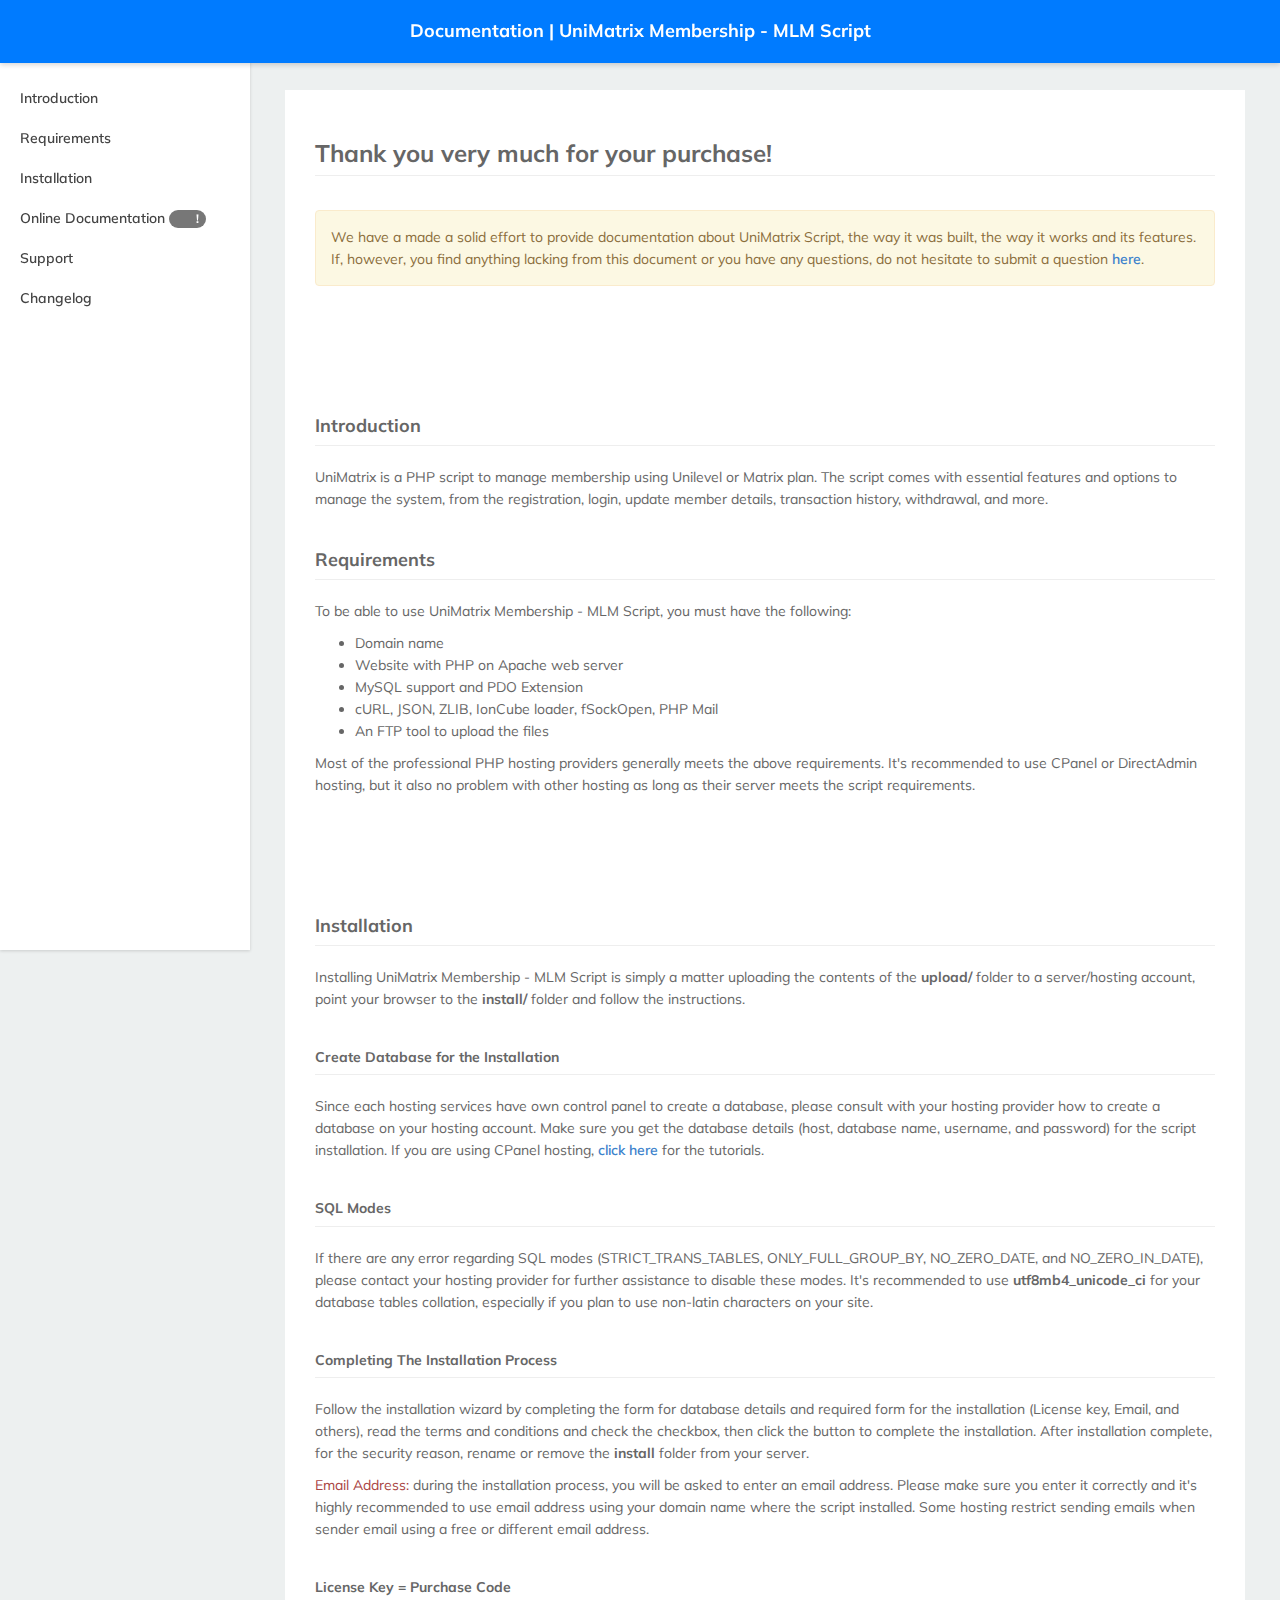
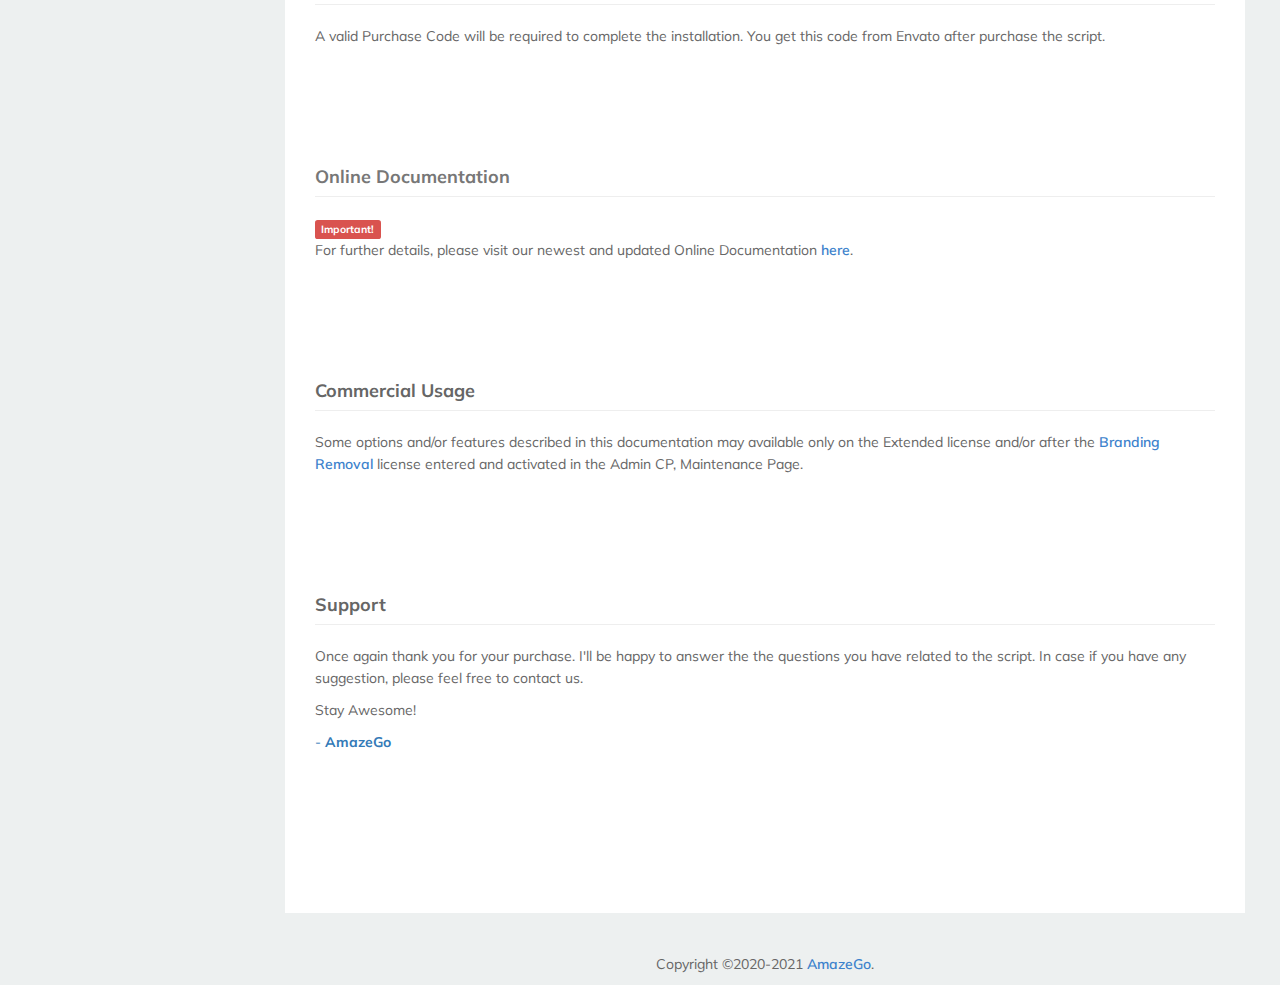
<file: documentation/index.html>
<!DOCTYPE html>
<html lang="en">

    <head>
        <!--SEO Meta Tags-->
        <meta charset="utf-8" />
        <!-- SITE TITLE -->
        <title>UniMatrix Membership - MLM Script</title>
        <meta name="viewport" content="width=device-width, initial-scale=1.0, maximum-scale=1.0, user-scalable=no" />
        <meta name="description" content="AmazeGo Responsive Documentation Page Template" />
        <meta name="keywords" content="MLM script, MLM software, Money making script, financial technology, MLM platform, documentation">
        <meta name="author" content="AmazeGo" />
        <meta http-equiv="X-UA-Compatible" content="IE=edge" />

        <link rel="shortcut icon" href="favicon.ico">

        <!-- Google-Fonts -->
        <link rel="stylesheet" href="css/opensans.css">

        <!-- Bootstrap Core CSS -->
        <link rel="stylesheet" href="css/bootstrap.min.css">

        <link rel="stylesheet" type="text/css" href="css/prettify.css" />

        <!-- Custom CSS -->
        <link rel="stylesheet" href="css/styles.css">

    </head>

    <body>

        <nav class="navbar navbar-default navbar-fixed-top">
            <div class="container-fluid">
                <!-- Brand and toggle get grouped for better mobile display -->
                <div class="text-center">
                    <a class="logo" href="#">Documentation | UniMatrix Membership - MLM Script</a>
                </div>
            </div><!-- /.container-fluid -->
        </nav>

        <div id="wrapper">

            <!-- Sidebar -->
            <div id="sidebar-wrapper">
                <ul class="sidebar-nav">
                    <li>
                        <a href="#intro">Introduction</a>
                    </li>
                    <li>
                        <a href="#requirements">Requirements</a>
                    </li>
                    <li>
                        <a href="#installation">Installation</a>
                    </li>
                    <li>
                        <a href="#configuration">Online Documentation <span class="badge badge-danger">!</span></a>
                    </li>
                    <li>
                        <a href="#support">Support</a>
                    </li>
                    <li><a href="#changelog">Changelog</a></li>
                </ul>
            </div>
            <!-- /#sidebar-wrapper -->

            <!-- Page Content -->
            <div id="page-content-wrapper">
                <div class="container-fluid">
                    <div class="row">
                        <div class="col-lg-12">
                            <div class="right-bar">

                                <div class="com-container">

                                    <div id="intro" class="com-container">
                                        <h3 class="page-header">Thank you very much for your purchase!</h3>

                                        <div class="p-t-20">
                                            <div class="alert alert-warning">
                                                <p>We have a made a solid effort to provide documentation about UniMatrix Script, the way it was built, the way it works and its features. If, however, you find anything lacking from this document or you have any questions, do not hesitate to submit a question <a href="https://www.mlmscript.net/askqu/ask?doc" target="_blank">here</a>.</p>
                                            </div>
                                        </div>
                                    </div>

                                    <h4 class="page-header">Introduction</h4>

                                    <p>UniMatrix is a PHP script to manage membership using Unilevel or Matrix plan. The script comes with essential features and options to manage the system, from the registration, login, update member details, transaction history, withdrawal, and more.
                                    </p>

                                    <div id="requirements" class="com-container">
                                        <h4 class="page-header">Requirements</h4>
                                        <p>To be able to use UniMatrix Membership - MLM Script, you must have the following:</p>
                                        <ul>
                                            <li>Domain name</li>
                                            <li>Website with PHP on Apache web server</li>
                                            <li>MySQL support and PDO Extension</li>
                                            <li>cURL, JSON, ZLIB, IonCube loader, fSockOpen, PHP Mail</li>
                                            <li>An FTP tool to upload the files</li>
                                        </ul>
                                        <p>Most of the professional PHP hosting providers generally meets the above requirements. It's recommended to use CPanel or DirectAdmin hosting, but it also no problem with other hosting as long as their server meets the script requirements.
                                        </p>
                                    </div>

                                    <div id="installation" class="com-container">
                                        <h4 class="page-header">Installation</h4>
                                        <p>Installing UniMatrix Membership - MLM Script is simply a matter uploading the contents of the <strong>upload/</strong> folder to a server/hosting account, point your browser to the <strong>install/</strong> folder and follow the instructions.</p>

                                        <h5 class="page-header">Create Database for the Installation</h5>
                                        <p>Since each hosting services have own control panel to create a database, please consult with your hosting provider how to create a database on your hosting account. Make sure you get the database details (host, database name, username, and password) for the script installation. If you are using CPanel hosting, <a href="https://documentation.cpanel.net/display/68Docs/MySQL+Databases" target="_blank">click here</a> for the tutorials.</p>
                                        <h5 class="page-header">SQL Modes</h5>
                                        <p>If there are any error regarding SQL modes (STRICT_TRANS_TABLES, ONLY_FULL_GROUP_BY, NO_ZERO_DATE, and NO_ZERO_IN_DATE), please contact your hosting provider for further assistance to disable these modes. It's recommended to use <strong>utf8mb4_unicode_ci</strong> for your database tables collation, especially if you plan to use non-latin characters on your site.</p>
                                        <h5 class="page-header">Completing The Installation Process</h5>
                                        <p>Follow the installation wizard by completing the form for database details and required form for the installation (License key, Email, and others), read the terms and conditions and check the checkbox, then click the button to complete the installation. After installation complete, for the security reason, rename or remove the <strong>install</strong> folder from your server.</p>
                                        <p><span class='text-danger'>Email Address:</span> during the installation process, you will be asked to enter an email address. Please make sure you enter it correctly and it's highly recommended to use email address using your domain name where the script installed. Some hosting restrict sending emails when sender email using a free or different email address.</p>
                                        <h5 class="page-header">License Key = Purchase Code</h5>
                                        <p>A valid Purchase Code will be required to complete the installation. You get this code from Envato after purchase the script.</p>
                                    </div>

                                    <div id="configuration" class="com-container">
                                        <h4 class="page-header text-muted">Online Documentation</h4>
                                        <div class="label label-danger">Important!</div>
                                        <p>For further details, please visit our newest and updated Online Documentation <a href="https://www.mlmscript.net/docs/unimatrix/" target="_blank">here</a>.</p>
                                    </div>

                                    <div id="support" class="com-container">
                                        <h4 class="page-header">Commercial Usage</h4>
                                        <p class="m-t-20">
                                            Some options and/or features described in this documentation may available only on the Extended license and/or after the <a href="https://www.mlmscript.net/order?doc" target="_blank">Branding Removal</a> license entered and activated in the Admin CP, Maintenance Page.
                                        </p>
                                    </div>

                                    <div id="support" class="com-container">
                                        <h4 class="page-header">Support</h4>
                                        <p class="m-t-20">
                                            Once again thank you for your purchase. I'll be happy to answer the the questions you have related to the script. In case if you have any suggestion, please feel free to contact us.
                                        </p>

                                        <p>
                                            Stay Awesome!
                                        </p>

                                        <p class="text-primary">
                                            - <strong>AmazeGo</strong>
                                        </p>
                                    </div>

                                    </div>

                                </div>
                            </div>
                        </div>
                    </div>
                </div>
                <!-- /#page-content-wrapper -->

                <div class="text-center">
                    <p class="copy">Copyright &copy;2020-2021 <a href="https://codecanyon.net/user/amazego" target="_blank">AmazeGo</a>.</p>
                </div>
            </div>
            <!-- /#wrapper -->

        </div>

        <!-- jQuery -->
        <script src="js/jquery.js"></script>

        <!-- Bootstrap Core JavaScript -->
        <script src="js/bootstrap.min.js"></script>

        <script src="js/jquery.easing.min.js"></script>

        <script type="text/javascript" src="js/prettify.js"></script>

        <!-- Menu Toggle Script -->
        <script>
            //jQuery for page scrolling feature - requires jQuery Easing plugin
            $(function () {
                $('.sidebar-nav a').bind('click', function (event) {
                    var $anchor = $(this);
                    $('html, body').stop().animate({
                        scrollTop: $($anchor.attr('href')).offset().top - 100
                    }, 1500, 'easeInOutExpo');
                    event.preventDefault();
                });
            });

        </script>


    </body>

</html>
</file>
<file: documentation/css/opensans.css>
/* cyrillic-ext */
@font-face {
  font-family: 'Open Sans';
  font-style: normal;
  font-weight: 400;
  src: local('Open Sans Regular'), local('OpenSans-Regular'), url(https://fonts.gstatic.com/s/opensans/v17/mem8YaGs126MiZpBA-UFWJ0bbck.woff2) format('woff2');
  unicode-range: U+0460-052F, U+1C80-1C88, U+20B4, U+2DE0-2DFF, U+A640-A69F, U+FE2E-FE2F;
}
/* cyrillic */
@font-face {
  font-family: 'Open Sans';
  font-style: normal;
  font-weight: 400;
  src: local('Open Sans Regular'), local('OpenSans-Regular'), url(https://fonts.gstatic.com/s/opensans/v17/mem8YaGs126MiZpBA-UFUZ0bbck.woff2) format('woff2');
  unicode-range: U+0400-045F, U+0490-0491, U+04B0-04B1, U+2116;
}
/* greek-ext */
@font-face {
  font-family: 'Open Sans';
  font-style: normal;
  font-weight: 400;
  src: local('Open Sans Regular'), local('OpenSans-Regular'), url(https://fonts.gstatic.com/s/opensans/v17/mem8YaGs126MiZpBA-UFWZ0bbck.woff2) format('woff2');
  unicode-range: U+1F00-1FFF;
}
/* greek */
@font-face {
  font-family: 'Open Sans';
  font-style: normal;
  font-weight: 400;
  src: local('Open Sans Regular'), local('OpenSans-Regular'), url(https://fonts.gstatic.com/s/opensans/v17/mem8YaGs126MiZpBA-UFVp0bbck.woff2) format('woff2');
  unicode-range: U+0370-03FF;
}
/* vietnamese */
@font-face {
  font-family: 'Open Sans';
  font-style: normal;
  font-weight: 400;
  src: local('Open Sans Regular'), local('OpenSans-Regular'), url(https://fonts.gstatic.com/s/opensans/v17/mem8YaGs126MiZpBA-UFWp0bbck.woff2) format('woff2');
  unicode-range: U+0102-0103, U+0110-0111, U+0128-0129, U+0168-0169, U+01A0-01A1, U+01AF-01B0, U+1EA0-1EF9, U+20AB;
}
/* latin-ext */
@font-face {
  font-family: 'Open Sans';
  font-style: normal;
  font-weight: 400;
  src: local('Open Sans Regular'), local('OpenSans-Regular'), url(https://fonts.gstatic.com/s/opensans/v17/mem8YaGs126MiZpBA-UFW50bbck.woff2) format('woff2');
  unicode-range: U+0100-024F, U+0259, U+1E00-1EFF, U+2020, U+20A0-20AB, U+20AD-20CF, U+2113, U+2C60-2C7F, U+A720-A7FF;
}
/* latin */
@font-face {
  font-family: 'Open Sans';
  font-style: normal;
  font-weight: 400;
  src: local('Open Sans Regular'), local('OpenSans-Regular'), url(https://fonts.gstatic.com/s/opensans/v17/mem8YaGs126MiZpBA-UFVZ0b.woff2) format('woff2');
  unicode-range: U+0000-00FF, U+0131, U+0152-0153, U+02BB-02BC, U+02C6, U+02DA, U+02DC, U+2000-206F, U+2074, U+20AC, U+2122, U+2191, U+2193, U+2212, U+2215, U+FEFF, U+FFFD;
}
/* cyrillic-ext */
@font-face {
  font-family: 'Open Sans';
  font-style: normal;
  font-weight: 600;
  src: local('Open Sans SemiBold'), local('OpenSans-SemiBold'), url(https://fonts.gstatic.com/s/opensans/v17/mem5YaGs126MiZpBA-UNirkOX-hpOqc.woff2) format('woff2');
  unicode-range: U+0460-052F, U+1C80-1C88, U+20B4, U+2DE0-2DFF, U+A640-A69F, U+FE2E-FE2F;
}
/* cyrillic */
@font-face {
  font-family: 'Open Sans';
  font-style: normal;
  font-weight: 600;
  src: local('Open Sans SemiBold'), local('OpenSans-SemiBold'), url(https://fonts.gstatic.com/s/opensans/v17/mem5YaGs126MiZpBA-UNirkOVuhpOqc.woff2) format('woff2');
  unicode-range: U+0400-045F, U+0490-0491, U+04B0-04B1, U+2116;
}
/* greek-ext */
@font-face {
  font-family: 'Open Sans';
  font-style: normal;
  font-weight: 600;
  src: local('Open Sans SemiBold'), local('OpenSans-SemiBold'), url(https://fonts.gstatic.com/s/opensans/v17/mem5YaGs126MiZpBA-UNirkOXuhpOqc.woff2) format('woff2');
  unicode-range: U+1F00-1FFF;
}
/* greek */
@font-face {
  font-family: 'Open Sans';
  font-style: normal;
  font-weight: 600;
  src: local('Open Sans SemiBold'), local('OpenSans-SemiBold'), url(https://fonts.gstatic.com/s/opensans/v17/mem5YaGs126MiZpBA-UNirkOUehpOqc.woff2) format('woff2');
  unicode-range: U+0370-03FF;
}
/* vietnamese */
@font-face {
  font-family: 'Open Sans';
  font-style: normal;
  font-weight: 600;
  src: local('Open Sans SemiBold'), local('OpenSans-SemiBold'), url(https://fonts.gstatic.com/s/opensans/v17/mem5YaGs126MiZpBA-UNirkOXehpOqc.woff2) format('woff2');
  unicode-range: U+0102-0103, U+0110-0111, U+0128-0129, U+0168-0169, U+01A0-01A1, U+01AF-01B0, U+1EA0-1EF9, U+20AB;
}
/* latin-ext */
@font-face {
  font-family: 'Open Sans';
  font-style: normal;
  font-weight: 600;
  src: local('Open Sans SemiBold'), local('OpenSans-SemiBold'), url(https://fonts.gstatic.com/s/opensans/v17/mem5YaGs126MiZpBA-UNirkOXOhpOqc.woff2) format('woff2');
  unicode-range: U+0100-024F, U+0259, U+1E00-1EFF, U+2020, U+20A0-20AB, U+20AD-20CF, U+2113, U+2C60-2C7F, U+A720-A7FF;
}
/* latin */
@font-face {
  font-family: 'Open Sans';
  font-style: normal;
  font-weight: 600;
  src: local('Open Sans SemiBold'), local('OpenSans-SemiBold'), url(https://fonts.gstatic.com/s/opensans/v17/mem5YaGs126MiZpBA-UNirkOUuhp.woff2) format('woff2');
  unicode-range: U+0000-00FF, U+0131, U+0152-0153, U+02BB-02BC, U+02C6, U+02DA, U+02DC, U+2000-206F, U+2074, U+20AC, U+2122, U+2191, U+2193, U+2212, U+2215, U+FEFF, U+FFFD;
}
/* cyrillic-ext */
@font-face {
  font-family: 'Open Sans';
  font-style: normal;
  font-weight: 700;
  src: local('Open Sans Bold'), local('OpenSans-Bold'), url(https://fonts.gstatic.com/s/opensans/v17/mem5YaGs126MiZpBA-UN7rgOX-hpOqc.woff2) format('woff2');
  unicode-range: U+0460-052F, U+1C80-1C88, U+20B4, U+2DE0-2DFF, U+A640-A69F, U+FE2E-FE2F;
}
/* cyrillic */
@font-face {
  font-family: 'Open Sans';
  font-style: normal;
  font-weight: 700;
  src: local('Open Sans Bold'), local('OpenSans-Bold'), url(https://fonts.gstatic.com/s/opensans/v17/mem5YaGs126MiZpBA-UN7rgOVuhpOqc.woff2) format('woff2');
  unicode-range: U+0400-045F, U+0490-0491, U+04B0-04B1, U+2116;
}
/* greek-ext */
@font-face {
  font-family: 'Open Sans';
  font-style: normal;
  font-weight: 700;
  src: local('Open Sans Bold'), local('OpenSans-Bold'), url(https://fonts.gstatic.com/s/opensans/v17/mem5YaGs126MiZpBA-UN7rgOXuhpOqc.woff2) format('woff2');
  unicode-range: U+1F00-1FFF;
}
/* greek */
@font-face {
  font-family: 'Open Sans';
  font-style: normal;
  font-weight: 700;
  src: local('Open Sans Bold'), local('OpenSans-Bold'), url(https://fonts.gstatic.com/s/opensans/v17/mem5YaGs126MiZpBA-UN7rgOUehpOqc.woff2) format('woff2');
  unicode-range: U+0370-03FF;
}
/* vietnamese */
@font-face {
  font-family: 'Open Sans';
  font-style: normal;
  font-weight: 700;
  src: local('Open Sans Bold'), local('OpenSans-Bold'), url(https://fonts.gstatic.com/s/opensans/v17/mem5YaGs126MiZpBA-UN7rgOXehpOqc.woff2) format('woff2');
  unicode-range: U+0102-0103, U+0110-0111, U+0128-0129, U+0168-0169, U+01A0-01A1, U+01AF-01B0, U+1EA0-1EF9, U+20AB;
}
/* latin-ext */
@font-face {
  font-family: 'Open Sans';
  font-style: normal;
  font-weight: 700;
  src: local('Open Sans Bold'), local('OpenSans-Bold'), url(https://fonts.gstatic.com/s/opensans/v17/mem5YaGs126MiZpBA-UN7rgOXOhpOqc.woff2) format('woff2');
  unicode-range: U+0100-024F, U+0259, U+1E00-1EFF, U+2020, U+20A0-20AB, U+20AD-20CF, U+2113, U+2C60-2C7F, U+A720-A7FF;
}
/* latin */
@font-face {
  font-family: 'Open Sans';
  font-style: normal;
  font-weight: 700;
  src: local('Open Sans Bold'), local('OpenSans-Bold'), url(https://fonts.gstatic.com/s/opensans/v17/mem5YaGs126MiZpBA-UN7rgOUuhp.woff2) format('woff2');
  unicode-range: U+0000-00FF, U+0131, U+0152-0153, U+02BB-02BC, U+02C6, U+02DA, U+02DC, U+2000-206F, U+2074, U+20AC, U+2122, U+2191, U+2193, U+2212, U+2215, U+FEFF, U+FFFD;
}
/* cyrillic-ext */
@font-face {
  font-family: 'Open Sans';
  font-style: normal;
  font-weight: 800;
  src: local('Open Sans ExtraBold'), local('OpenSans-ExtraBold'), url(https://fonts.gstatic.com/s/opensans/v17/mem5YaGs126MiZpBA-UN8rsOX-hpOqc.woff2) format('woff2');
  unicode-range: U+0460-052F, U+1C80-1C88, U+20B4, U+2DE0-2DFF, U+A640-A69F, U+FE2E-FE2F;
}
/* cyrillic */
@font-face {
  font-family: 'Open Sans';
  font-style: normal;
  font-weight: 800;
  src: local('Open Sans ExtraBold'), local('OpenSans-ExtraBold'), url(https://fonts.gstatic.com/s/opensans/v17/mem5YaGs126MiZpBA-UN8rsOVuhpOqc.woff2) format('woff2');
  unicode-range: U+0400-045F, U+0490-0491, U+04B0-04B1, U+2116;
}
/* greek-ext */
@font-face {
  font-family: 'Open Sans';
  font-style: normal;
  font-weight: 800;
  src: local('Open Sans ExtraBold'), local('OpenSans-ExtraBold'), url(https://fonts.gstatic.com/s/opensans/v17/mem5YaGs126MiZpBA-UN8rsOXuhpOqc.woff2) format('woff2');
  unicode-range: U+1F00-1FFF;
}
/* greek */
@font-face {
  font-family: 'Open Sans';
  font-style: normal;
  font-weight: 800;
  src: local('Open Sans ExtraBold'), local('OpenSans-ExtraBold'), url(https://fonts.gstatic.com/s/opensans/v17/mem5YaGs126MiZpBA-UN8rsOUehpOqc.woff2) format('woff2');
  unicode-range: U+0370-03FF;
}
/* vietnamese */
@font-face {
  font-family: 'Open Sans';
  font-style: normal;
  font-weight: 800;
  src: local('Open Sans ExtraBold'), local('OpenSans-ExtraBold'), url(https://fonts.gstatic.com/s/opensans/v17/mem5YaGs126MiZpBA-UN8rsOXehpOqc.woff2) format('woff2');
  unicode-range: U+0102-0103, U+0110-0111, U+0128-0129, U+0168-0169, U+01A0-01A1, U+01AF-01B0, U+1EA0-1EF9, U+20AB;
}
/* latin-ext */
@font-face {
  font-family: 'Open Sans';
  font-style: normal;
  font-weight: 800;
  src: local('Open Sans ExtraBold'), local('OpenSans-ExtraBold'), url(https://fonts.gstatic.com/s/opensans/v17/mem5YaGs126MiZpBA-UN8rsOXOhpOqc.woff2) format('woff2');
  unicode-range: U+0100-024F, U+0259, U+1E00-1EFF, U+2020, U+20A0-20AB, U+20AD-20CF, U+2113, U+2C60-2C7F, U+A720-A7FF;
}
/* latin */
@font-face {
  font-family: 'Open Sans';
  font-style: normal;
  font-weight: 800;
  src: local('Open Sans ExtraBold'), local('OpenSans-ExtraBold'), url(https://fonts.gstatic.com/s/opensans/v17/mem5YaGs126MiZpBA-UN8rsOUuhp.woff2) format('woff2');
  unicode-range: U+0000-00FF, U+0131, U+0152-0153, U+02BB-02BC, U+02C6, U+02DA, U+02DC, U+2000-206F, U+2074, U+20AC, U+2122, U+2191, U+2193, U+2212, U+2215, U+FEFF, U+FFFD;
}
</file>
<file: documentation/css/prettify.css>
/* Pretty printing styles. Used with prettify.js.
 *
 * This version is slight modified based on the original version.
 *
 * Name:	Stanley Ng
 * Email: 	stanleyhlng@googlegroups.com
 * 
 * Reference:
 * http://code.google.com/p/google-code-prettify/source/browse/trunk/src/prettify.css
 */
.pln {
  color: #48484C; }

.str {
  color: #DD1144; }

.kwd {
  color: #1E347B; }

.com {
  color: #93A1A1; }

.typ {
  color: teal; }

.lit {
  color: #195F91; }

.pun {
  color: #93A1A1; }

.opn {
  color: #93A1A1; }

.clo {
  color: #93A1A1; }

.tag {
  color: #008; }

.atn {
  color: teal; }

.atv {
  color: #DD1144; }

.dec {
  color: teal; }

.var {
  color: teal; }

.fun {
  color: #DC322F; }

/* Put a border around prettyprinted code snippets. */
pre.prettyprint {
  background-color: #F7F7F9;
  padding: 10px;
  border: 1px solid #E1E1E8; }

pre.prettyprint.linenums {
  box-shadow: 40px 0 0 #FBFBFC inset, 41px 0 0 #ECECF0 inset; }

/* Specify class=linenums on a pre to get line numbering */
ol.linenums {
  color: #1E347B;
  margin: 0 0 0 40px; }

ol.linenums li {
  color: #BEBEC5;
  line-height: 18px;
  padding-left: 12px;
  text-shadow: 0 1px 0 #FFFFFF; }

li.L0,
li.L1,
li.L2,
li.L3,
li.L5,
li.L6,
li.L7,
li.L8 {
  list-style-type: normal; }

/* Alternate shading for lines */
li.L1,
li.L3,
li.L5,
li.L7,
li.L9 {
  background: #eee; }
</file>
<file: documentation/css/styles.css>
/*!
 *
 * Documentation
 *
 */


@import url("//fonts.googleapis.com/css?family=Muli:400,600,700,800");
body {
    font-family: "Muli", "Poppins", arial;
    font-weight: 400;
    color: #666;
    background-color: #edf0f0;
    font-size: 14px;
    line-height: 22px;
    overflow-x:hidden;
}
a {
    font-weight: 600;
    color: #3C82CC;
}
a:hover,
a:focus {
    color: #007BFF;
    outline: none;
    text-decoration: none;
}

.p-t-20 {
    padding-top: 1em;
}

.p-t-50 {
    padding-top: 2em;
}
.list-none {
    list-style: none;
}

.navbar-default {
    border: none;
    margin-bottom: 0px;
    background: #007BFF;
    box-shadow: 0 2px 5px 0 rgba(0, 0, 0, 0.16);
    border-radius: 0px;
    padding-top: 20px;
    padding-bottom: 20px;
}

.logo {
    font-weight: 700;
    font-size: 18px;
    color: #fff !important;
}

.bg-dark {
    background-color: #0c1021;
}

.copy {
    padding: 20px 0px 0px 0px;
}

/* Toggle Styles */


/* this css is taken from Start Bootstrap - Simple Sidebar HTML Template (http://startbootstrap.com) */
#wrapper {
    margin-top: 50px;
    padding-left: 0;
    -webkit-transition: all 0.5s ease;
    -moz-transition: all 0.5s ease;
    -o-transition: all 0.5s ease;
    transition: all 0.5s ease;
}

#wrapper.toggled {
    padding-left: 250px;
}

#sidebar-wrapper {
    background: #ffffff;
    box-shadow: 0 1px 3px rgba(0, 0, 0, 0.15);
    z-index: 1000;
    position: fixed;
    left: 250px;
    width: 0;
    height: 100%;
    margin-left: -250px;
    overflow-y: auto;
    -webkit-transition: all 0.5s ease;
    -moz-transition: all 0.5s ease;
    -o-transition: all 0.5s ease;
    transition: all 0.5s ease;
}

#wrapper.toggled #sidebar-wrapper {
    width: 250px;
}

#page-content-wrapper {
    width: 100%;
    position: absolute;
    padding: 15px;
}

#wrapper.toggled #page-content-wrapper {
    position: absolute;
    margin-right: -250px;
}

/* Sidebar Styles */

.sidebar-nav {
    position: absolute;
    top: 0;
    width: 250px;
    margin: 0;
    padding: 0;
    list-style: none;
    top: 2em;
}

.sidebar-nav li {
    text-indent: 20px;
    line-height: 40px;
}

.sidebar-nav li a {
    display: block;
    text-decoration: none;
    color: #444;
    font-weight: 600;
}

.sidebar-nav li a:hover {
    text-decoration: none;
    color: #111;
    background: rgba(0,0,0,0.05);
}

.sidebar-nav li a:active,
.sidebar-nav li a:focus {
    text-decoration: none;
}

.sidebar-nav > .sidebar-brand {
    height: 65px;
    font-size: 18px;
    line-height: 60px;
}

.sidebar-nav > .sidebar-brand a {
    color: #999999;
}

.sidebar-nav > .sidebar-brand a:hover {
    color: #fff;
    background: none;
}

@media(min-width:768px) {
    #wrapper {
        padding-left: 250px;
    }

    #wrapper.toggled {
        padding-left: 0;
    }

    #sidebar-wrapper {
        width: 250px;
    }

    #wrapper.toggled #sidebar-wrapper {
        width: 0;
    }

    #page-content-wrapper {
        padding: 20px;
        position: relative;
    }

    #wrapper.toggled #page-content-wrapper {
        position: relative;
        margin-right: 0;
    }
}

/* right bar */
.right-bar {
    background-color: #fff;
    padding: 10px 30px;
    margin-top: 20px;
    font-size: 14px;
}

.page-header {
    padding-bottom: 9px;
    margin: 40px 0 20px;
    border-bottom: 1px solid #eee;
    font-weight: 700;
}

.com-container {
    padding-bottom: 5em;
}

#plugin-list li,#plugin-list li a {
    font-size: 14px;
}
</file>
